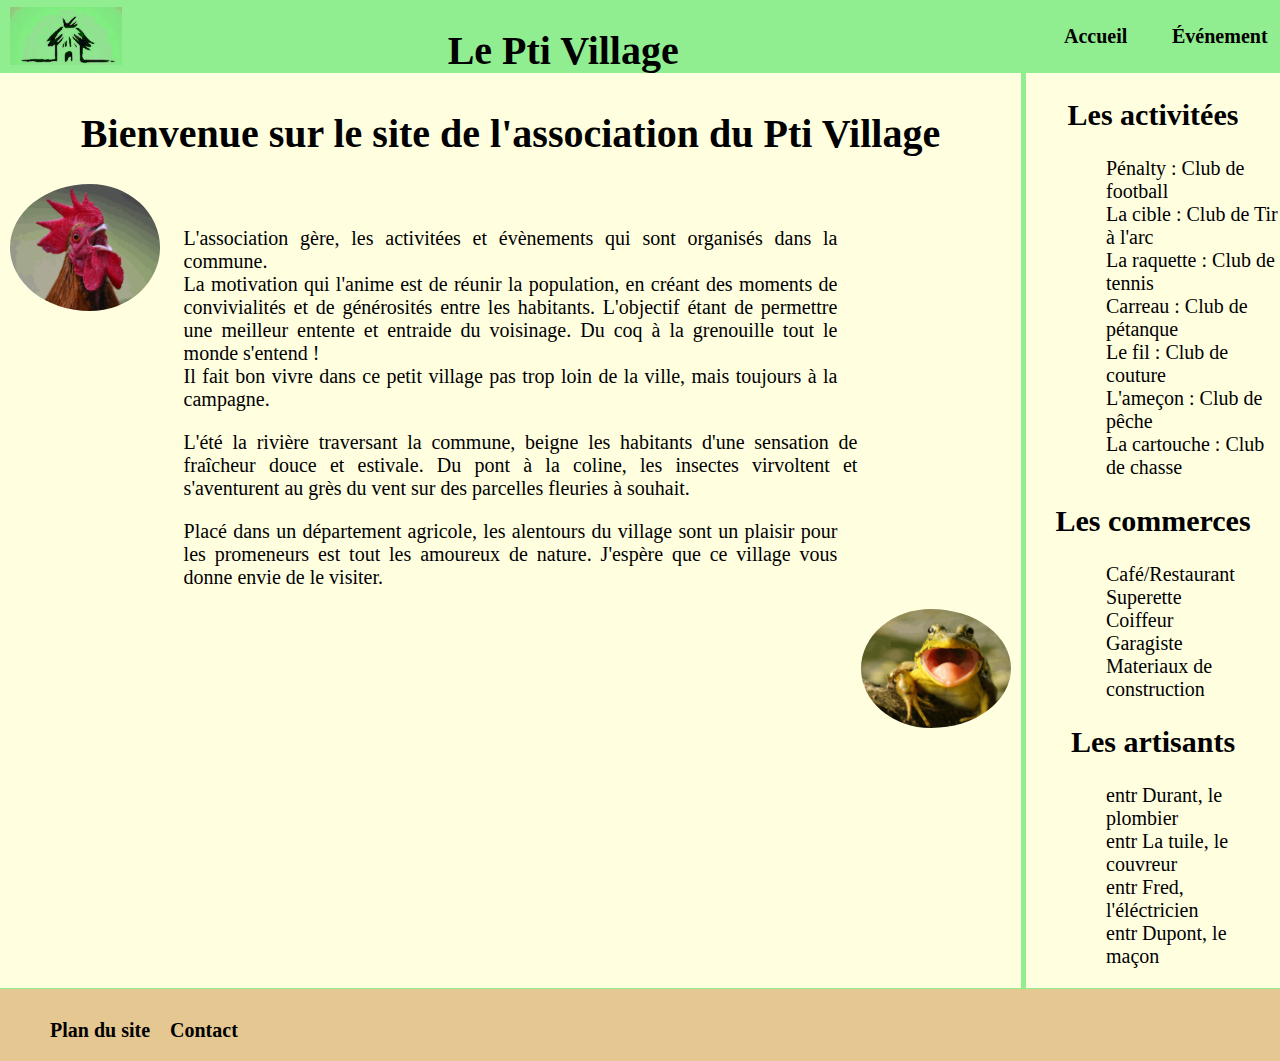
<file: index.html>
<!DOCTYPE html>
<html lang="fr">
  <head>
    <meta charset="UTF-8" />
    <meta http-equiv="X-UA-Compatible" content="IE=edge" />
    <meta name="viewport" content="width=device-width, initial-scale=1.0" />
    <link rel="stylesheet" href="style.css" type="text/css" />
    <title>Association du Pti Village</title>
  </head>
  <body>

      <header>
        <img class="logo" src="./image/pitVillage.gif" alt="logo" />
      </header>
      <h1 class="title">Le Pti Village</h1>
      <nav>
        <ul class="navbar">
          <li><a href="index.html">Accueil</a></li>
          <li><a href="evenement.html">Événement</a></li>
        </ul>
      </nav>

      <!--<main class="section">-->
        <section>
          <h1>Bienvenue sur le site de l'association du Pti Village</h1>
          <img class="coq" src="image/coq.gif" alt="coq" />
          <br>
          <p id="textTop">
            L'association gère, les activitées et évènements qui sont organisés
            dans la commune. <br />La motivation qui l'anime est de réunir la
            population, en créant des moments de convivialités et de générosités
            entre les habitants. L'objectif étant de permettre une meilleur
            entente et entraide du voisinage. Du coq à la grenouille tout le monde
            s'entend !<br />
            Il fait bon vivre dans ce petit village pas trop loin de la ville,
             mais toujours à la campagne.
          </p>
  
          <p id="textMidle">
            L'été la rivière traversant la commune, beigne les habitants d'une
            sensation de fraîcheur douce et estivale. Du pont à la coline, les
            insectes virvoltent et s'aventurent au grès du vent sur des parcelles
            fleuries à souhait.
          </p>
  
          <p id="textBottom">
            Placé dans un département agricole, les alentours du village sont un
            plaisir pour les promeneurs est tout les amoureux de nature. J'espère
            que ce village vous donne envie de le visiter.
          </p>
          <img class="grenouille" src="image/grenouille.gif" alt="grenouille" />
        </section>
        <aside>
          <h2>Les activitées</h2>
          <ul>
            <li><a href=""></a>Pénalty : Club de football</li>
            <li><a href=""></a>La cible : Club de Tir à l'arc</li>
            <li><a href=""></a>La raquette : Club de tennis</li>
            <li><a href=""></a>Carreau : Club de pétanque</li>
            <li><a href=""></a>Le fil : Club de couture</li>
            <li><a href=""></a>L'ameçon : Club de pêche</li>
            <li><a href=""></a>La cartouche : Club de chasse</li>
          </ul>
  
          <h2>Les commerces</h2>
          <ul>
            <li><a href=""></a>Café/Restaurant</li>
            <li><a href=""></a>Superette</li>
            <li><a href=""></a>Coiffeur</li>
            <li><a href=""></a>Garagiste</li>
            <li><a href=""></a>Materiaux de construction</li>
          </ul>
  
          <h2>Les artisants</h2>
          <ul>
            <li><a href=""></a>entr Durant, le plombier</li>
            <li><a href=""></a>entr La tuile, le couvreur</li>
            <li><a href=""></a>entr Fred, l'éléctricien</li>
            <li><a href=""></a>entr Dupont, le maçon</li>
          </ul>
        </aside>

      <footer>
        <ul class="navfooter">
          <li><a href="#">Plan du site</a></li>
          <li><a href="#">Contact</a></li>
        </ul>
      </footer>
  </body>
</html>
</file>
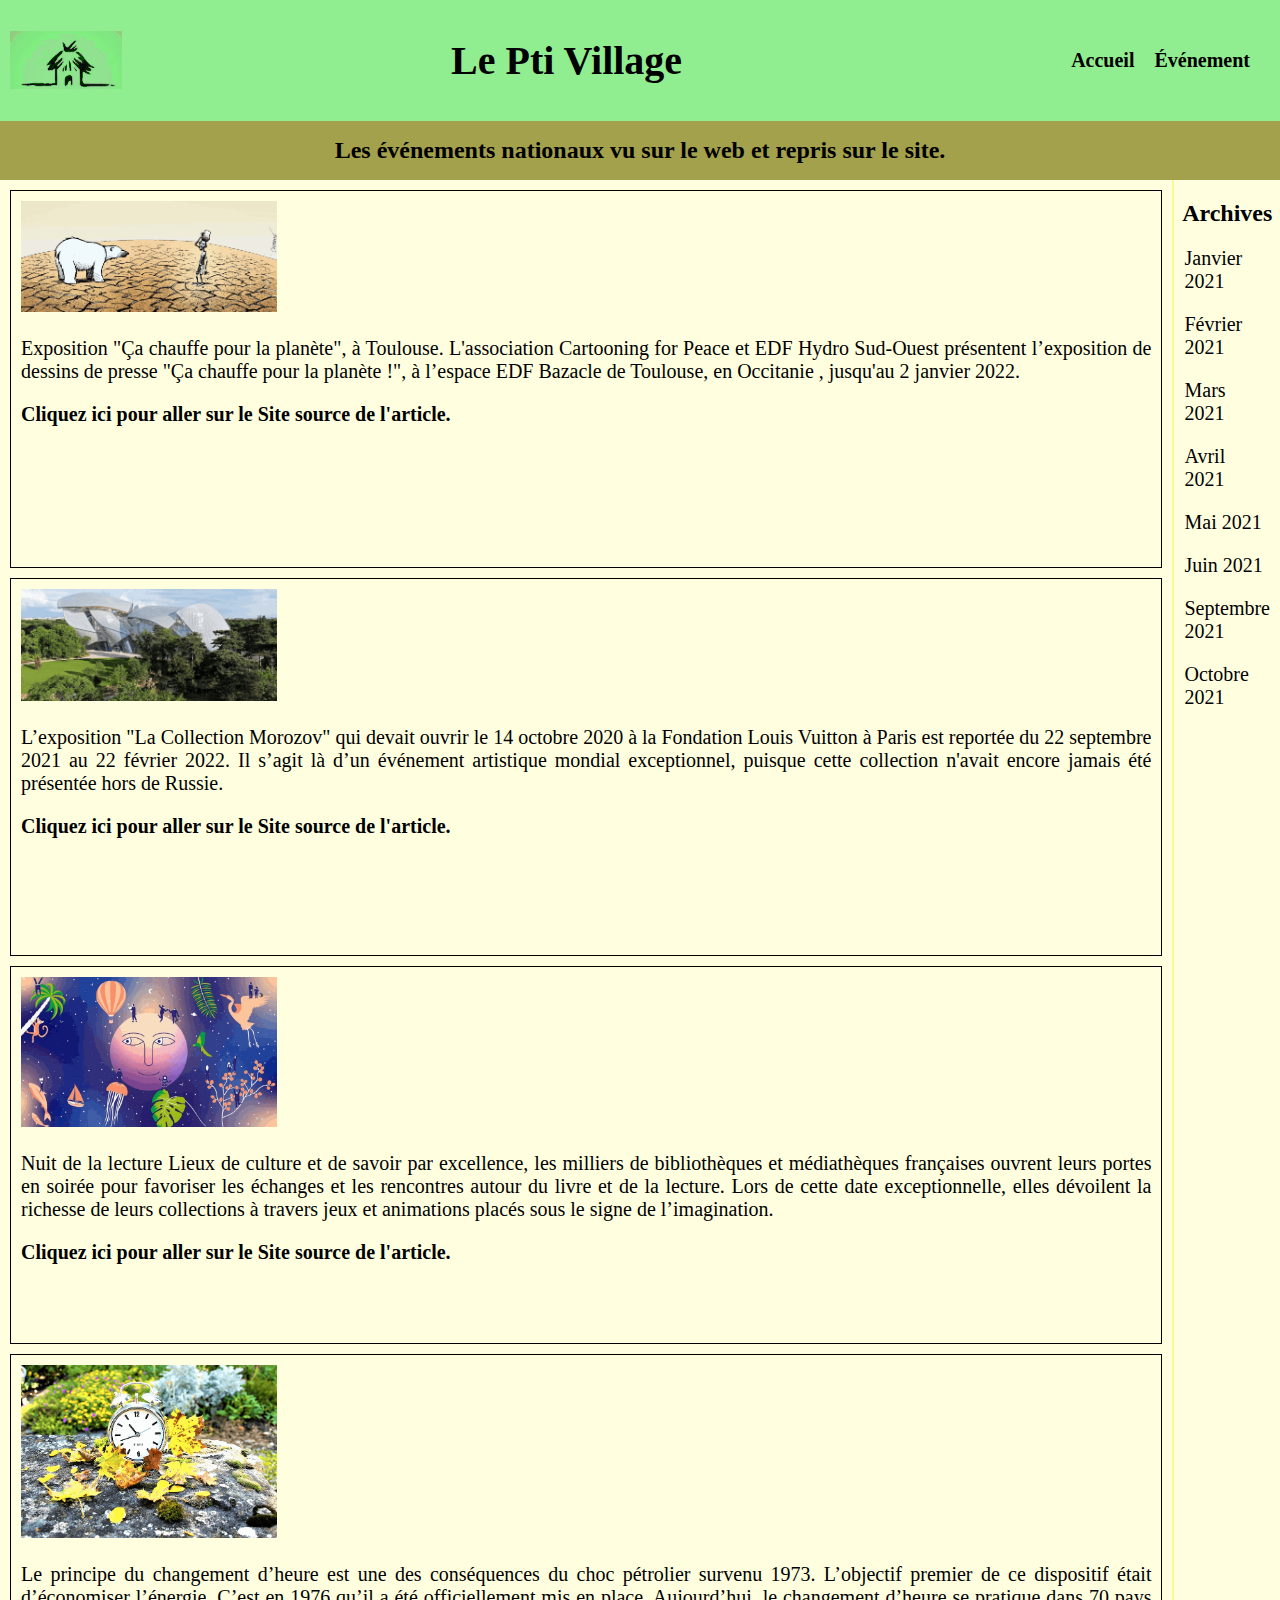
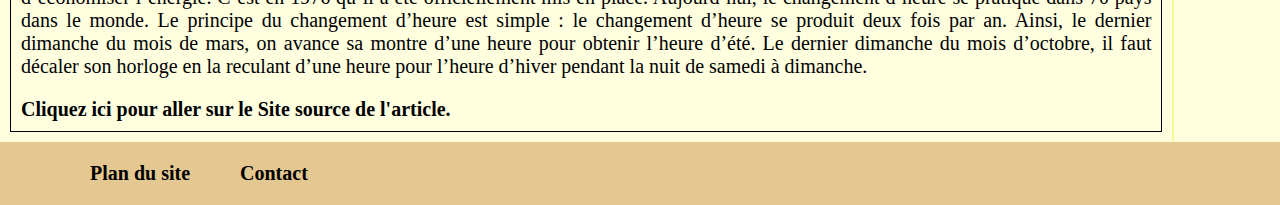
<file: evenement.html>
<!DOCTYPE html>
<html lang="fr">
  <head>
    <meta charset="UTF-8" />
    <meta http-equiv="X-UA-Compatible" content="IE=edge" />
    <meta name="viewport" content="width=device-width, initial-scale=1.0" />
    <link rel="stylesheet" href="styleEvenement.css" type="text/css" />
    <title>Événement national</title>
  </head>
  <body>
    <header>
      <img src="./image/pitVillage.gif" alt="logo" />
      <h1>Le Pti Village</h1>
      <nav>
        <ul>
          <li><a href="index.html">Accueil</a></li>
          <li><a href="evenement.html">Événement</a></li>
        </ul>
      </nav>
    </header>
    <h1 class="titleEvenement">
      Les événements nationaux vu sur le web et repris sur le site.
    </h1>
    <main>
      <section>
        <div class="child child1">
          <img
            class="imgCut"
            src="image/cartooning.gif"
            alt="Exposition Toulouse"
          />
          <p>
            Exposition "Ça chauffe pour la planète", à Toulouse. L'association
            Cartooning for Peace et EDF Hydro Sud-Ouest présentent l’exposition
            de dessins de presse "Ça chauffe pour la planète !", à l’espace EDF
            Bazacle de Toulouse, en Occitanie , jusqu'au 2 janvier 2022.
          </p>
          <a
            href="https://www.france.fr/fr/maintenant-en-france/exposition-ca-chauffe-pour-la-planete-toulouse"
            title="www.france.fr"
            target="_blank"
            >Cliquez ici pour aller sur le Site source de l'article.
          </a>
        </div>
        <div class="child child2">
          <img
            class="imgCut"
            src="image/Morozov.gif"
            alt="Exposition Morozov"
          />
          <p>
            L’exposition "La Collection Morozov" qui devait ouvrir le 14 octobre
            2020 à la Fondation Louis Vuitton à Paris est reportée du 22
            septembre 2021 au 22 février 2022. Il s’agit là d’un événement
            artistique mondial exceptionnel, puisque cette collection n'avait
            encore jamais été présentée hors de Russie.
          </p>
          <a
            href="https://www.france.fr/fr/maintenant-en-france/exposition-la-collection-morozov-a-la-fondation-louis-vuitton-a-paris"
            title="www.france.fr"
            target="_blank"
            >Cliquez ici pour aller sur le Site source de l'article.
          </a>
        </div>
        <div class="child child3">
          <img
            class="imgCut"
            src="image/nuitLecture.gif"
            alt="Nuit de la lecture"
          />
          <p>
            Nuit de la lecture Lieux de culture et de savoir par excellence, les
            milliers de bibliothèques et médiathèques françaises ouvrent leurs
            portes en soirée pour favoriser les échanges et les rencontres
            autour du livre et de la lecture. Lors de cette date exceptionnelle,
            elles dévoilent la richesse de leurs collections à travers jeux et
            animations placés sous le signe de l’imagination.
          </p>
          <a
            href="https://www.culture.gouv.fr/Nous-connaitre/Evenements-nationaux/Nuit-de-la-lecture"
            title="www.culture.gouv.fr"
            target="_blank"
            >Cliquez ici pour aller sur le Site source de l'article.
          </a>
        </div>
        <div class="child child4">
          <img class="imgCut" src="image/heure.gif" />

          <p>
            Le principe du changement d’heure est une des conséquences du choc
            pétrolier survenu 1973. L’objectif premier de ce dispositif était
            d’économiser l’énergie. C’est en 1976 qu’il a été officiellement mis
            en place. Aujourd’hui, le changement d’heure se pratique dans 70
            pays dans le monde. Le principe du changement d’heure est simple :
            le changement d’heure se produit deux fois par an. Ainsi, le dernier
            dimanche du mois de mars, on avance sa montre d’une heure pour
            obtenir l’heure d’été. Le dernier dimanche du mois d’octobre, il
            faut décaler son horloge en la reculant d’une heure pour l’heure
            d’hiver pendant la nuit de samedi à dimanche.
          </p>
          <a
            href="https://www.communes.com/mag/evenements/changement-heure"
            title="www.communes.com"
            target="_blank"
            >Cliquez ici pour aller sur le Site source de l'article.
          </a>
        </div>
      </section>
      <aside>
        <h2 class="titleEvenement">Archives</h2>
        <ul>
          Janvier 2021
        </ul>
        <ul>
          Février 2021
        </ul>
        <ul>
          Mars 2021
        </ul>
        <ul>
          Avril 2021
        </ul>
        <ul>
          Mai 2021
        </ul>
        <ul>
          Juin 2021
        </ul>
        <ul>
          Septembre 2021
        </ul>
        <ul>
          Octobre 2021
        </ul>
      </aside>
    </main>
    <footer>
      <ul>
        <li><a href="#">Plan du site</a></li>
        <li><a href="#">Contact</a></li>
      </ul>
    </footer>
  </body>
</html>
</file>
<file: style.css>
html, body {
    background-color: #90ee90;
    margin: 0;
    font-size: 20px;
    height: 100%;
    width: 100%;
}

body {
    display: grid;
    grid-template-columns: 8vw 1fr 20vw;
    grid-template-rows: 8vh 1fr 8vh;
    grid-gap: 1px;
    grid-template-areas: 
    "header title navigation"
    "section section aside"
    "footer footer footer";
    align-items:stretch;
}
header {
    grid-area: header;
    display: grid;
    align-items: center;
}

.navbar {
    display: grid;
    grid-template-columns: 1fr 1fr;
}

.logo {
    margin-left: 10px;
}

.title {
    grid-area: title;
}

nav {
    grid-area: navigation;
    display: grid;
    align-items: center;
}

a {
    text-decoration: none;
    color: black;
    font-weight: bold;
}

ul {
    list-style-type: none;
}

section {
    grid-area: section;
    background-color: #ffffe0;
    margin: 0 2px 0 0;
    padding: 10px;
}

p {
    margin-left: 12vw;
    margin-right: 12vw;

}

.coq {
    float:left;
    width: 15%;
    padding-right: 10px;
    border-radius: 50%;
}

.grenouille {
    float:right;
    width: 15%;
    padding-left: 10px;
    border-radius: 50%;
}

h1,
h2 {
    text-align: center;
}

#textTop {
    text-align: justify;
    padding-right: 20px;
    padding-left: 20px;
    font-size: 1em;
}

#textMidle {
    text-align: justify;
    padding-left: 20px;
    font-size: 1em;
}

#textBottom {
    text-align: justify;
    padding-left: 20px;
    padding-right: 20px;
    font-size: 1em;
}

aside {
    grid-area: aside;
    background-color: #ffffe0;
    margin: 0 0 0 2px;
}

aside ul {
    display: flex;
    flex-direction: column;
    padding-left: 80px;
}

footer {
    grid-area: footer;
    background-color: #e4c791;
    display: grid;
    align-items: center;
}

.navfooter {
    display: flex;
}

footer a {
    text-decoration: none;
    color: black;
    font-weight: bold;
    display: block;
    padding: 10px;

}

/*@media screen and (max-width: 700px) {
    main {
        display: flex;
        flex-direction: column;
        margin-right: 0px;
    }

    * {
        text-align: center;
    }

    nav ul {
        display: flex;
        margin: 10px;
        flex-direction: column;
    }
    section {
        margin: 0;
    }

    aside {
        margin: 0;
    }
}
@media screen and (max-width: 1000px) {
    aside ul {
        padding-left: 20px;
    }
}

@media screen and (max-width: 400px) {
    .logo {
        display: none;
    }
}*/
</file>
<file: styleEvenement.css>
html {
  font-size: 20px;
}

body {
  background-color: rgb(163, 161, 75);
  margin: 0;
}

header {
  background-color: #90ee90;
  display: flex;
  align-items: center;
  justify-content: space-between;
  padding: 10px;
}

nav ul {
  display: flex;
  margin: 10px;
}

nav ul li {
  margin: 10px;
}

ul {
  list-style-type: none;
}

main {
  display: flex;
  background-color: rgb(245, 250, 145);
  font-size: 1rem;
}

section {
  background-color: #ffffe0;
  display: grid;
  grid-template-columns: repeat(1, 1fr);
  grid-template-rows: repeat(4, 1fr);
  grid-gap: 10px;
  padding: 10px;
}

.titleEvenement {
  text-align: center;
  font-size: 1.2rem;
}

div {
  border: 1px solid black;
  padding: 10px;
  text-align: justify;
}

.imgCut {
  width: 20vw;
}

aside {
  flex: 1;
  background-color: #ffffe0;
  margin: 0 0 0 2px;
}

aside ul {
  display: flex;
  flex-direction: column;
  padding: 0 10px 0 10px;
}

aside li {
  flex: 1;
  align-self: stretch;
}

footer {
  display: flex;
  background-color: #e4c791;
}

footer ul {
  display: flex;
}

footer li {
  margin-left: 50px;
}

a {
  text-decoration: none;
  color: black;
  font-weight: bold;
}

@media screen and (max-width: 700px) {
  main {
    display: flex;
    flex-direction: column;
    margin-right: 0px;
  }

  * {
    text-align: center;
  }

  nav ul {
    display: flex;
    margin: 10px;
    flex-direction: column;
  }
  section {
    margin: 0;
  }

  aside {
    margin: 0;
  }
}
@media screen and (max-width: 1000px) {
  aside ul {
    padding-left: 20px;
  }
}

@media screen and (max-width: 400px) {
  .logo {
    display: none;
  }
}
</file>
